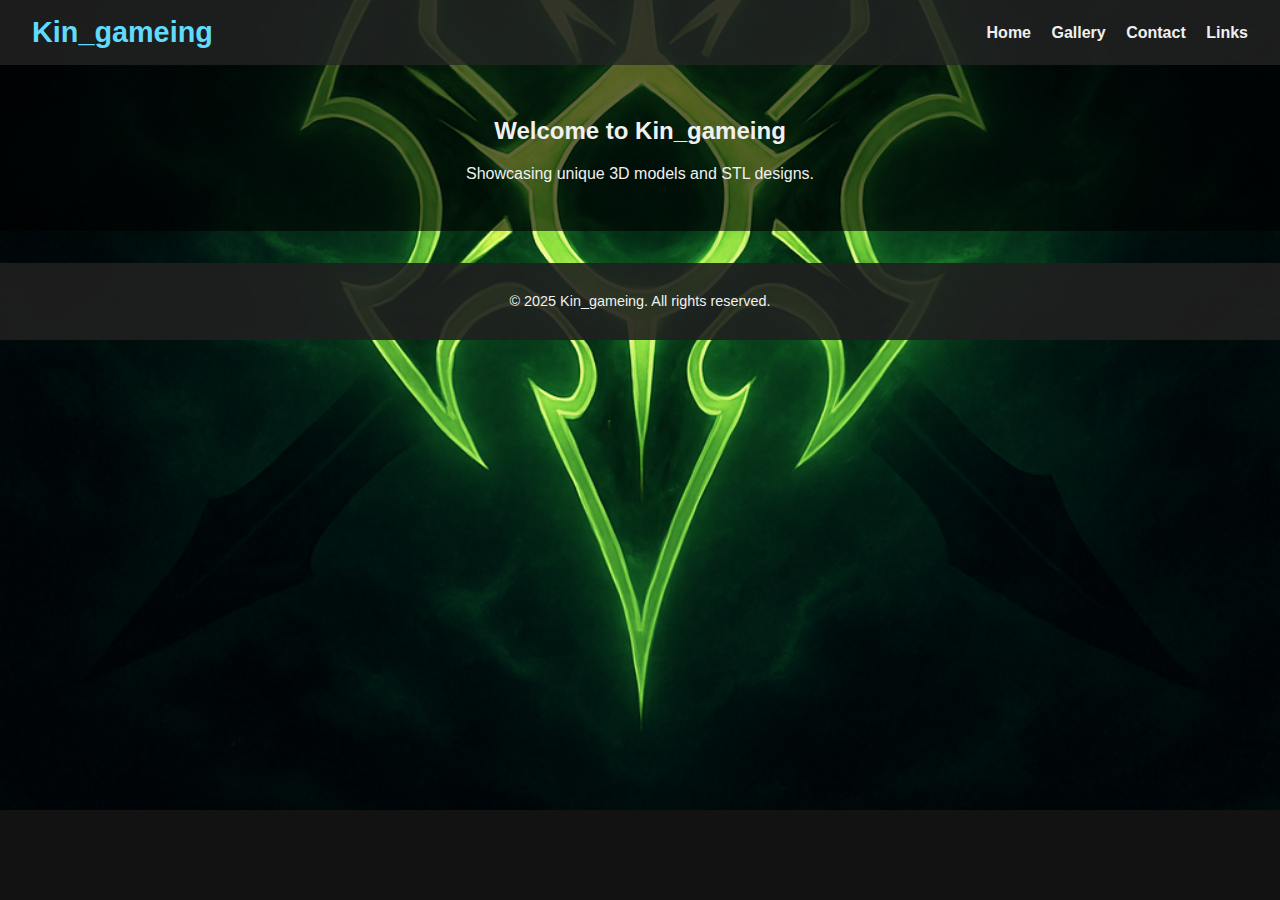
<file: Kin_gameing_site_updated/index.html>
<!DOCTYPE html>
<html lang="en">
<head>
  <meta charset="UTF-8" />
  <meta name="viewport" content="width=device-width, initial-scale=1.0"/>
  <title>Kin_gameing</title>
  <link rel="stylesheet" href="style.css"/>
</head>
<body>
  <header>
    <h1>Kin_gameing</h1>
    <nav>
      <a href="index.html">Home</a>
      <a href="gallery.html">Gallery</a>
      <a href="contact.html">Contact</a>
      <a href="downloads.html">Links</a>
    </nav>
  </header>

  <main>
    <section class="hero">
      <h2>Welcome to Kin_gameing</h2>
      <p>Showcasing unique 3D models and STL designs.</p>
    </section>
  </main>

  <footer>
    <p>&copy; 2025 Kin_gameing. All rights reserved.</p>
  </footer>
</body>
</html>
</file>
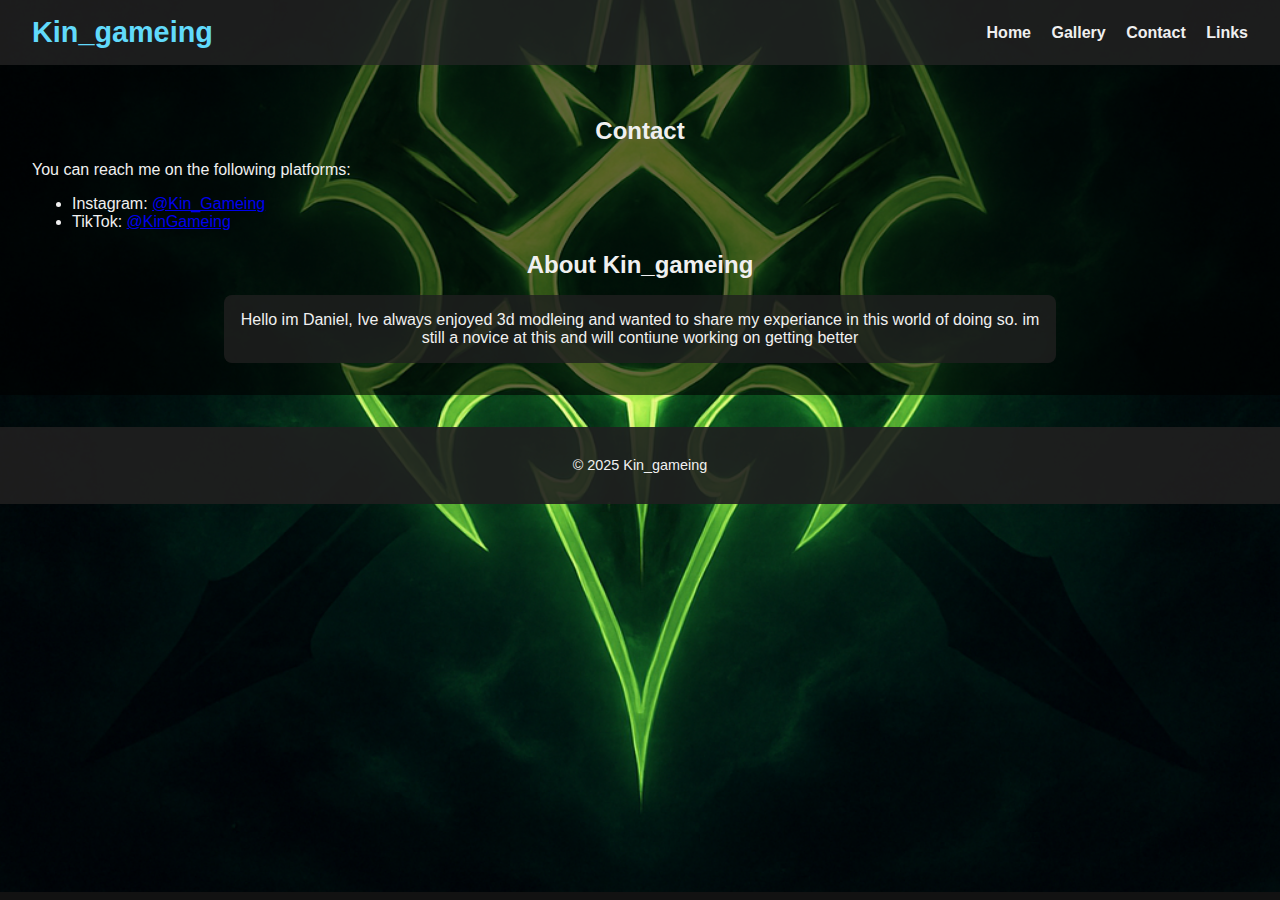
<file: Kin_gameing_site_updated/contact.html>
<!DOCTYPE html>
<html lang="en">
<head>
  <meta charset="UTF-8" />
  <meta name="viewport" content="width=device-width, initial-scale=1.0"/>
  <title>Contact | Kin_gameing</title>
  <link rel="stylesheet" href="style.css"/>
</head>
<body>
  <header>
    <h1>Kin_gameing</h1>
    <nav>
      <a href="index.html">Home</a>
      <a href="gallery.html">Gallery</a>
      <a href="contact.html">Contact</a>
      <a href="downloads.html">Links</a>

    </nav>
  </header>

  <main>
    <section class="contact">
      <h2>Contact</h2>
      <p>You can reach me on the following platforms:</p>
      <ul>
        <li>Instagram: <a href="https://www.instagram.com/Kin_Gameing" target="_blank">@Kin_Gameing</a></li>
        <li>TikTok: <a href="https://www.tiktok.com/@kingameing0" target="_blank">@KinGameing</a></li>
      </ul>
    </section>

    <section class="bio">
      <h2>About Kin_gameing</h2>
      <p>Hello im Daniel, Ive always enjoyed 3d modleing and wanted to share my experiance in this world of doing so. im still a novice at this and will contiune working on getting better
  </main>

  <footer>
    <p>&copy; 2025 Kin_gameing</p>
  </footer>
</body>
</html>
</file>
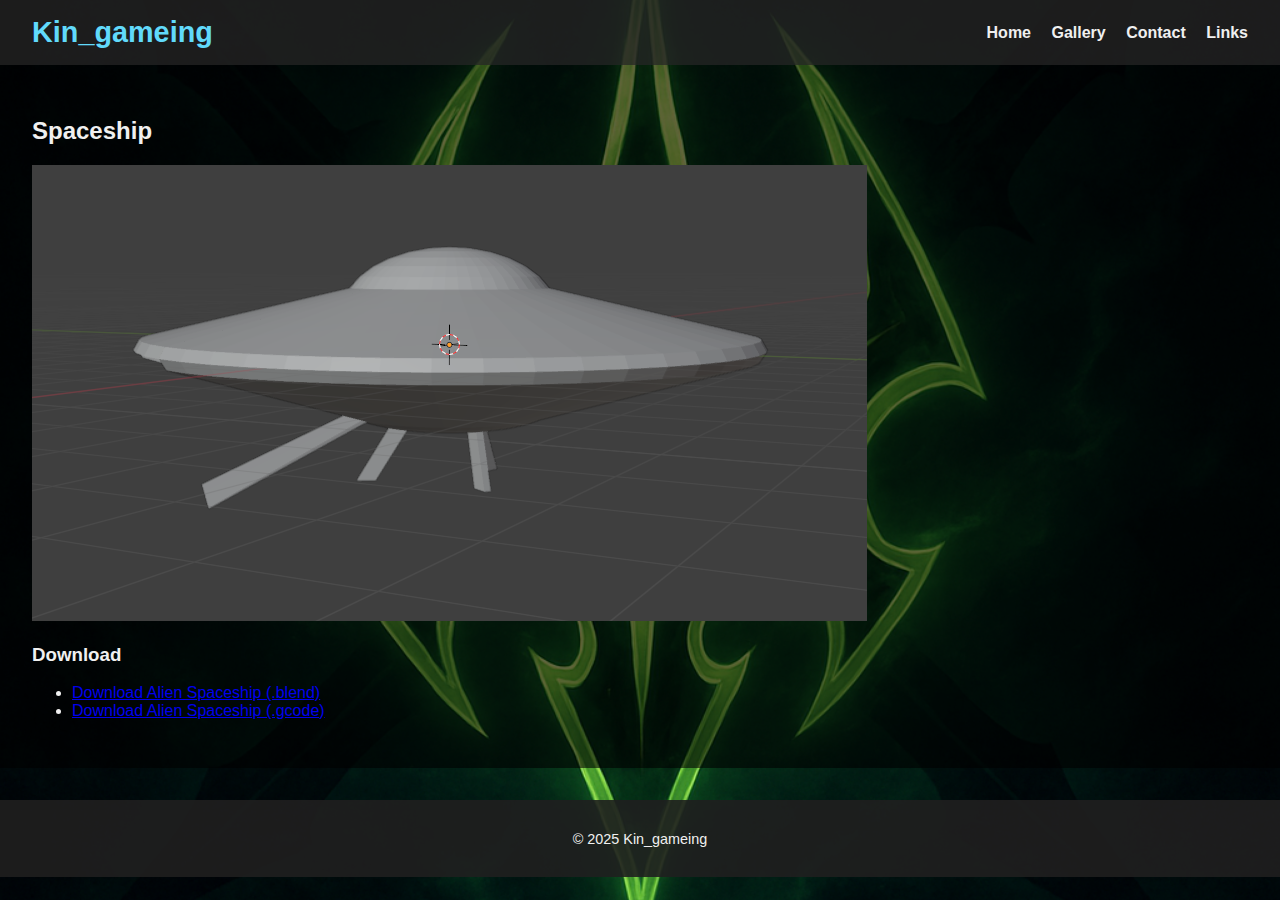
<file: Kin_gameing_site_updated/downloads.html>
<!DOCTYPE html>
<html lang="en">
<head>
  <meta charset="UTF-8" />
  <meta name="viewport" content="width=device-width, initial-scale=1.0"/>
  <title>Downloads | Kin_gameing</title>
  <link rel="stylesheet" href="style.css"/>
</head>
<body>
  <header>
    <h1>Kin_gameing</h1>
    <nav>
      <a href="index.html">Home</a>
      <a href="gallery.html">Gallery</a>
      <a href="contact.html">Contact</a>
      <a href="downloads.html">Links</a>


    </nav>
  </header>

  <main>
    <section class="downloads">
      <h2>Spaceship</h2>
      <div class="download-item">
        <img src="images/Spaceship.png" alt="Alien Spaceship" class="preview-image"/>
        <h3>Download</h3>
        <ul>
          <li><a href="downloads/Alien Spaceship.blend" download>Download Alien Spaceship (.blend)</a></li>
          <li><a href="downloads/Alien Spaceship.gcode" download>Download Alien Spaceship (.gcode)</a></li>
        </ul>
      </div>
    </section>
  </main>

  <footer>
    <p>&copy; 2025 Kin_gameing</p>
  </footer>
</body>
</html>
</file>
<file: Kin_gameing_site_updated/style.css>
body {
  margin: 0;
  font-family: 'Segoe UI', sans-serif;
  background-color: #121212;
  background-image: url('images/background.png');
  background-size: cover;
  background-position: center;
  background-repeat: no-repeat;
  color: #f0f0f0;
}

header {
  background: rgba(31, 31, 31, 0.9);
  padding: 1rem 2rem;
  display: flex;
  justify-content: space-between;
  align-items: center;
}

header h1 {
  margin: 0;
  font-size: 1.8rem;
  color: #61dafb;
}

nav a {
  margin-left: 1rem;
  color: #f0f0f0;
  text-decoration: none;
  font-weight: bold;
}

nav a:hover {
  color: #61dafb;
}

main {
  padding: 2rem;
  background-color: rgba(0, 0, 0, 0.6);
}

.hero {
  text-align: center;
}

.gallery h2,
.contact h2,
.bio h2 {
  text-align: center;
  margin-bottom: 1rem;
}

.gallery-grid {
  display: grid;
  grid-template-columns: repeat(auto-fit, minmax(250px, 1fr));
  gap: 1rem;
  padding: 1rem;
}

.gallery-grid img {
  width: 100%;
  border-radius: 8px;
  background-color: #2a2a2a;
  transition: transform 0.3s;
}

.gallery-grid img:hover {
  transform: scale(1.05);
}

.bio p {
  max-width: 800px;
  margin: 0 auto;
  padding: 1rem;
  text-align: center;
  background-color: rgba(31, 31, 31, 0.8);
  border-radius: 8px;
}

footer {
  background: rgba(31, 31, 31, 0.9);
  text-align: center;
  padding: 1rem;
  font-size: 0.9rem;
  margin-top: 2rem;
}
</file>
